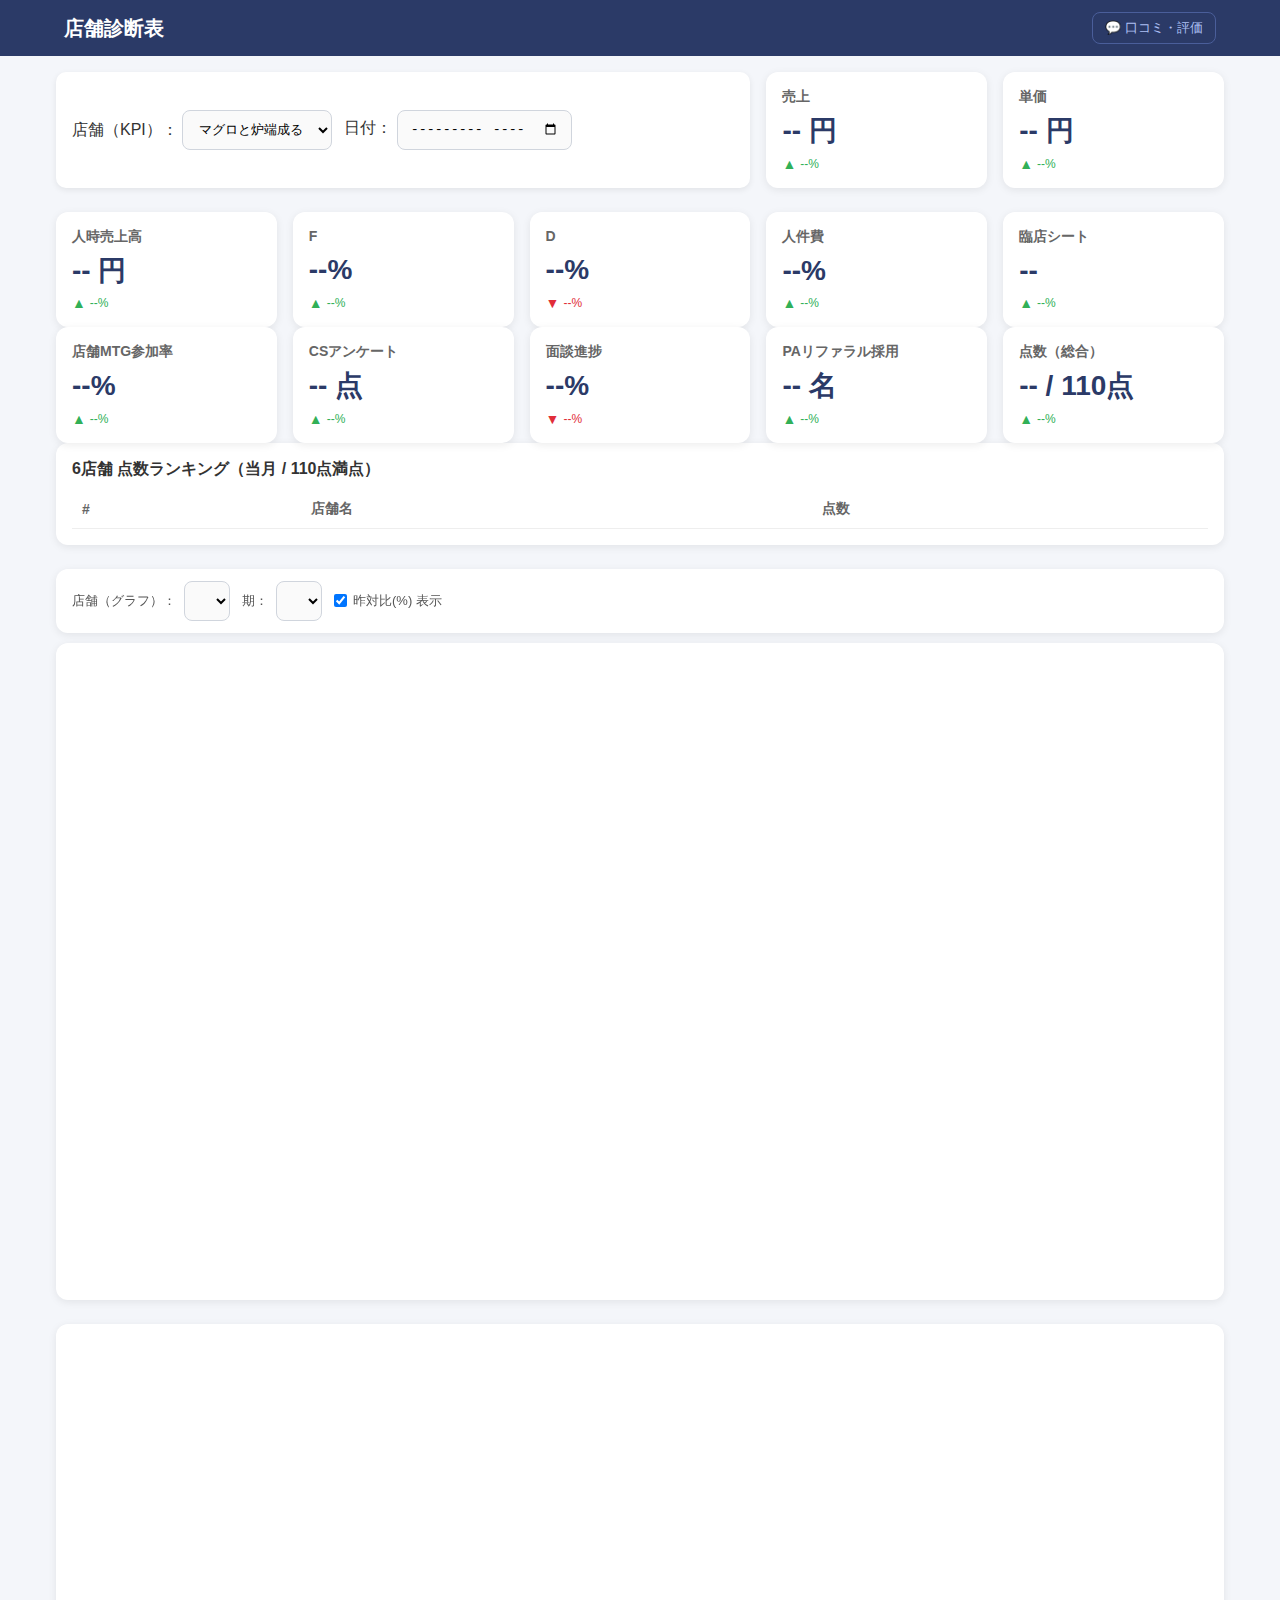
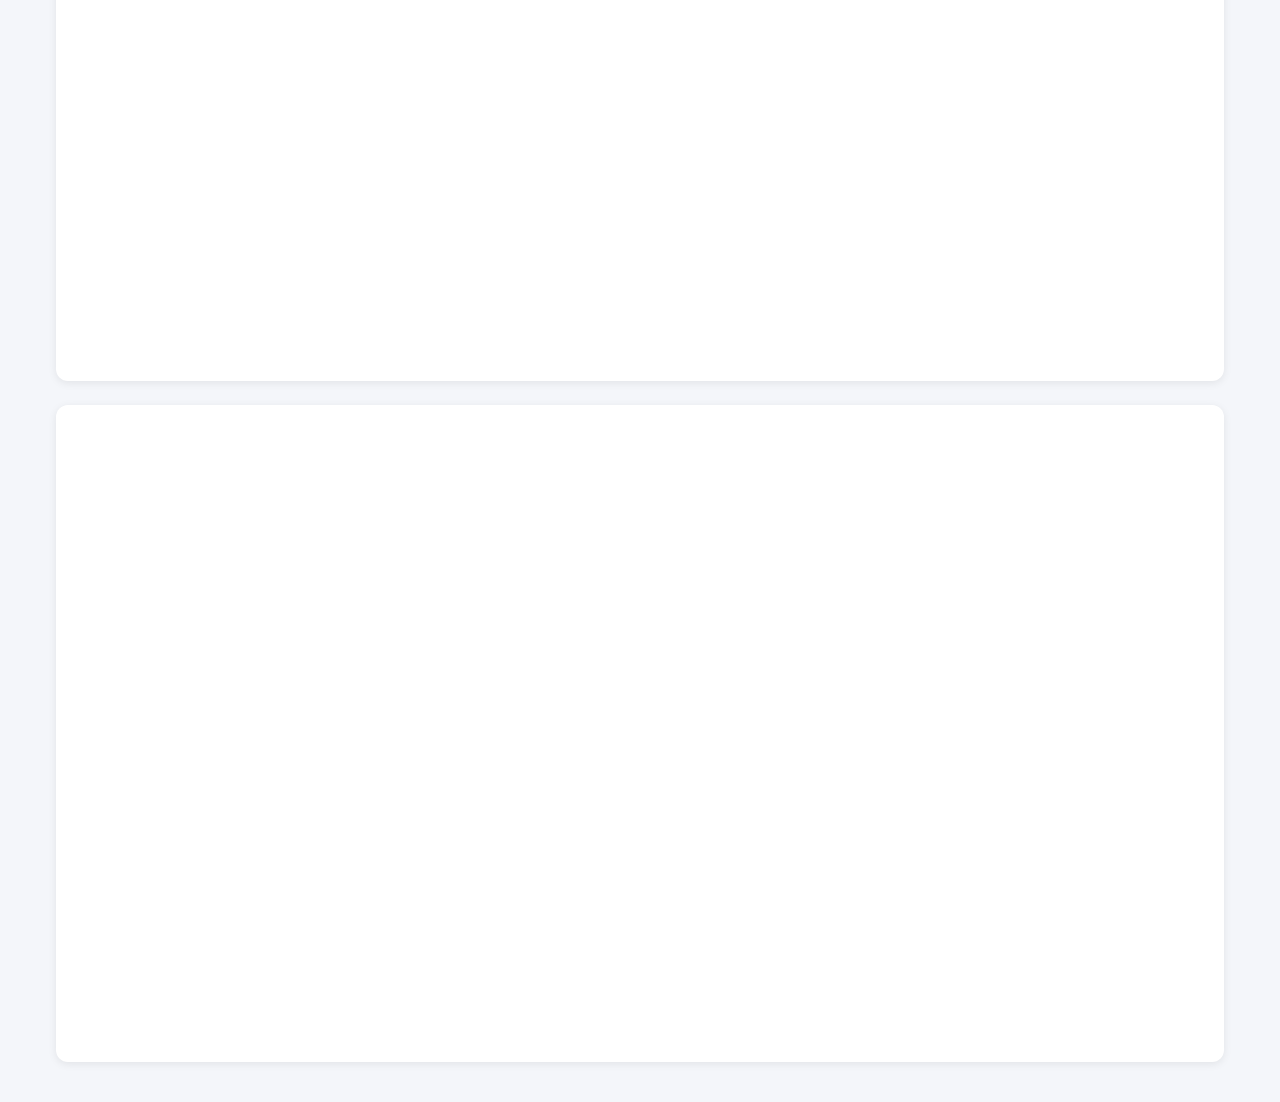
<file: dashboard.html>
<!DOCTYPE html>
<html lang="ja">
<head>
  <meta charset="utf-8">
  <title>マグロと炉端成る：ダッシュボード</title>
  <meta name="viewport" content="width=device-width, initial-scale=1" />
  <style>
    /* ===== Base ===== */
    * { margin: 0; padding: 0; box-sizing: border-box }
    html, body { height: 100%; font-family: "Yu Gothic UI","Hiragino Kaku Gothic Pro",Meiryo,sans-serif; background: #f4f6fa; color: #333 }
    a { text-decoration: none; color: inherit }
    :root { --gap: 16px; --header-h: 56px; }
    .container { max-width: 1200px; margin: 0 auto; padding: 16px }

    /* ===== Header ===== */
    header { background: #2b3a67; color: #fff }
    header .hd-inner { max-width:1200px; margin:0 auto; padding:0 24px; display:flex; align-items:center; justify-content:space-between; height:56px }
    header a.hd-title { color: #fff; font-size: 20px; font-weight: 700 }
    header a.hd-nav { color: #aec0f5; font-size: 13px; display:flex; align-items:center; gap:5px; padding:6px 12px; border:1px solid #4a5e9a; border-radius:8px; transition:background .15s }
    header a.hd-nav:hover { background: #3a4f8a }

    /* ===== Top section ===== */
    .top-section { display: grid; grid-template-columns: 1fr; grid-gap: var(--gap); margin-bottom: 24px }
    @media (min-width: 1024px) {
      .top-section { grid-template-columns: repeat(5, 1fr) }
      .top-section .header-card { grid-column: span 3 }
      .top-section #kpi-sales { grid-column: span 1 }
      .top-section #kpi-unitprice { grid-column: span 1 }
    }
    .header-card { background: #fff; border-radius: 10px; box-shadow: 0 2px 6px rgba(0,0,0,.08); padding: 12px 16px; display: flex; align-items: center; justify-content: space-between }
    .header-controls { display: grid; grid-template-columns: 1fr; gap: 10px }
    .header-card select,.header-card input[type="month"] { padding: 10px 12px; border: 1px solid #d0d5dd; border-radius: 8px; background: #fafafa; min-height: 40px }
    @media (min-width:768px){ .header-controls { display:flex; gap:12px; align-items:center; flex-wrap:wrap } }

    /* ===== KPI cards ===== */
    .kpi-card { background:#fff; border-radius:12px; box-shadow:0 2px 8px rgba(0,0,0,.08); padding:16px; display:flex; flex-direction:column; justify-content:space-between; position:relative; cursor:pointer; min-height:110px }
    .kpi-card h3 { font-size: clamp(12px, 2.2vw, 14px); color:#666; margin-bottom:8px }
    .kpi-card .value { font-size: clamp(22px, 5.5vw, 28px); font-weight:700; color:#2b3a67; line-height:1.2 }
    .kpi-card .trend { display:flex; align-items:center; margin-top:8px; font-size:12px }
    .kpi-card .trend.up{ color:#31b057 } .kpi-card .trend.down{ color:#e12d39 }
    .kpi-card .trend .icon{ margin-right:4px; font-size:14px }
    .edit-btn{ position:absolute; top:8px; right:8px; border:none; background:transparent; cursor:pointer; font-size:18px; color:#98a2b3; padding:6px; border-radius:8px }
    .edit-btn:hover{ background:#f2f4f7; color:#2b3a67 }
    .mini-score{ position:absolute; top:8px; right:44px; background:#eef3ff; color:#2b3a67; padding:3px 9px; border-radius:999px; font-size:12px; font-weight:700 }
    .target-badge{ position:absolute; right:8px; bottom:8px; background:#f9fafb; border:1px solid #e5e7eb; color:#667085; padding:3px 10px; border-radius:999px; font-size:11px }

    /* ===== KPI grid responsiveness ===== */
    .kpi-row { display:grid; grid-gap:var(--gap) }
    @media (max-width: 767.98px) {
      .container { display:grid; grid-template-columns: repeat(2,1fr); grid-gap:var(--gap) }
      .top-section, .kpi-row.row-2, .kpi-row.row-3 { display: contents; }
      .header-card { grid-column: 1 / -1; }
      .kpi-card { min-height:110px }
      .panel,.chart-toolbar,.chart-section{ grid-column:1 / -1; }
    }
    @media (min-width:768px) and (max-width:1023.98px){ .kpi-row { grid-template-columns: repeat(2,1fr) } }
    @media (min-width:1024px){ .kpi-row { grid-template-columns: repeat(5,1fr) } }

    /* ===== Chart toolbar ===== */
    .chart-toolbar{ background:#fff; border-radius:12px; box-shadow:0 2px 8px rgba(0,0,0,.08); padding:12px 16px; margin-bottom:10px; display:flex; gap:12px; align-items:center; flex-wrap:wrap; position:sticky; top: calc(var(--header-h)); z-index:50 }
    .chart-toolbar .group{ display:flex; gap:8px; align-items:center }
    .chart-toolbar label{ font-size:13px; color:#555 }
    .chart-toolbar select{ padding:10px 12px; border:1px solid #d0d5dd; border-radius:8px; background:#fafafa; min-height:40px }

    /* ===== Charts ===== */
    .chart-section{ display:grid; grid-template-columns:1fr; grid-gap:24px; margin-bottom:24px }
    .chart-card{ background:#fff; border-radius:12px; box-shadow:0 2px 8px rgba(0,0,0,.08); position:relative }
    .chart-card canvas{ position:absolute; inset:16px }
    @media (max-width: 767.98px){ .chart-card{ height:280px } }
    @media (min-width: 768px){ .chart-card{ height:0; padding-bottom:56.25% } }

    /* ===== Ranking ===== */
    .panel{ background:#fff; border-radius:12px; box-shadow:0 2px 8px rgba(0,0,0,.08); padding:16px; margin-bottom:24px }
    .panel h4{ margin-bottom:10px }
    .rank-wrap{ overflow-x:auto; -webkit-overflow-scrolling:touch }
    table.rank{ width:100%; border-collapse:collapse; min-width:520px }
    table.rank th, table.rank td{ padding:10px; border-bottom:1px solid #eee; text-align:left; font-size:14px; white-space:nowrap }
    table.rank th{ color:#666 }
    .rank-badge{ display:inline-block; min-width:28px; text-align:center; border-radius:999px; padding:2px 8px; background:#f0f3ff }
    .gold{ background:#fff7d6 } .silver{ background:#f2f4f7 } .bronze{ background:#ffe9d9 }

    /* ===== Modal (two-line title, scrollable, safe spacing) ===== */
    .modal{ position:fixed; inset:0; background:rgba(0,0,0,.35); display:flex; align-items:center; justify-content:center; z-index:1000 }
    .modal[hidden]{ display:none }
    .modal .content{ background:#fff; border-radius:12px; box-shadow:0 10px 24px rgba(0,0,0,.18); padding:16px; min-width:320px; max-width:92vw; max-height:92vh; overflow-y:auto; -webkit-overflow-scrolling:touch; position:relative }
    .modal-head{ display:flex; align-items:flex-start; justify-content:space-between; gap:12px; position:sticky; top:0; background:#fff; margin:-16px -16px 12px -16px; padding:12px 16px; border-bottom:1px solid #eee; border-top-left-radius:12px; border-top-right-radius:12px }
    .title-wrap{ display:flex; flex-direction:column; gap:2px; min-width:0; max-width:calc(100% - 48px) }
    .title-line.store{ font-weight:700; font-size:16px; color:#2b3a67; white-space:nowrap; overflow:hidden; text-overflow:ellipsis }
    .title-line.sub{ font-size:13px; color:#667085; white-space:nowrap; overflow:hidden; text-overflow:ellipsis }
    .close-btn{ width:36px; height:36px; border:none; border-radius:10px; background:#f2f4f7; color:#333; font-size:20px; line-height:1; cursor:pointer; flex:0 0 auto }
    .close-btn:hover{ background:#e5e7eb }
    .form-row{ margin-top:10px }
    .form-row label{ display:block; font-size:12px; color:#555; margin-bottom:4px }
    .form-row input,.form-row textarea{ width:100%; padding:10px; border:1px solid #d0d5dd; border-radius:10px; background:#fafafa }
    .form-row input:focus,.form-row textarea:focus{ outline:none; border-color:#2b3a67; background:#fff }
    .actions{ display:flex; justify-content:flex-end; gap:8px; margin-top:12px; position:sticky; bottom:0; background:#fff; padding-top:8px }
    .btn{ padding:10px 14px; border:none; border-radius:10px; cursor:pointer }
    .btn.cancel{ background:#f2f4f7 } .btn.save{ background:#2b3a67; color:#fff }
    .hint{ font-size:11px; color:#667085; margin-top:6px }

    @media (max-width: 767.98px){
      .container{ padding:12px }
      .kpi-card{ padding:14px; min-height:104px }
      .edit-btn{ top:6px; right:6px }
      .mini-score{ top:6px; right:40px }
      .target-badge{ right:6px; bottom:6px; font-size:10px }
      .modal .content{ width:100vw; height:100dvh; max-width:none; border-radius:0; padding:16px }
      .modal-head{ margin:-16px -16px 12px -16px; padding:12px 16px; border-radius:0 }
    }
  </style>
</head>
<body>
  <header>
    <div class="hd-inner">
      <a class="hd-title" href="index.html">店舗診断表</a>
      <a class="hd-nav" href="reviews.html">&#x1F4AC; 口コミ・評価</a>
    </div>
  </header>

  <div class="container">
    <!-- 上段：ヘッダー + KPI -->
    <div class="top-section">
      <div class="header-card">
        <div class="header-controls">
          <div>
            <label for="store-select">店舗（KPI）：</label>
            <select id="store-select"><option>マグロと炉端成る</option></select>
          </div>
          <div>
            <label for="target-date">日付：</label>
            <input type="month" id="target-date" value="">
          </div>
        </div>
      </div>

      <div class="kpi-card" id="kpi-sales">
        <h3>売上</h3>
        <div class="value">-- 円</div>
        <div class="trend up"><span class="icon">▲</span><span class="percent">--%</span></div>
      </div>
      <div class="kpi-card" id="kpi-unitprice">
        <h3>単価</h3>
        <div class="value">-- 円</div>
        <div class="trend up"><span class="icon">▲</span><span class="percent">--%</span></div>
      </div>
    </div>

    <!-- 2段目 -->
    <div class="kpi-row row-2">
      <div class="kpi-card" id="kpi-labour-sales">
        <h3>人時売上高</h3>
        <div class="value">-- 円</div>
        <div class="trend up"><span class="icon">▲</span><span class="percent">--%</span></div>
      </div>
      <div class="kpi-card" id="kpi-F">
        <h3>F</h3>
        <div class="value">--%</div>
        <div class="trend up"><span class="icon">▲</span><span class="percent">--%</span></div>
      </div>
      <div class="kpi-card" id="kpi-D">
        <h3>D</h3>
        <div class="value">--%</div>
        <div class="trend down"><span class="icon">▼</span><span class="percent">--%</span></div>
      </div>
      <div class="kpi-card" id="kpi-labour-cost">
        <h3>人件費</h3>
        <div class="value">--%</div>
        <div class="trend up"><span class="icon">▲</span><span class="percent">--%</span></div>
      </div>
      <div class="kpi-card" id="kpi-inspection-sheet">
        <h3>臨店シート</h3>
        <div class="value">--</div>
        <div class="trend up"><span class="icon">▲</span><span class="percent">--%</span></div>
      </div>
    </div>

    <!-- 3段目 -->
    <div class="kpi-row row-3">
      <div class="kpi-card" id="kpi-mtg-rate">
        <h3>店舗MTG参加率</h3>
        <div class="value">--%</div>
        <div class="trend up"><span class="icon">▲</span><span class="percent">--%</span></div>
      </div>
      <div class="kpi-card" id="kpi-cs-score">
        <h3>CSアンケート</h3>
        <div class="value">-- 点</div>
        <div class="trend up"><span class="icon">▲</span><span class="percent">--%</span></div>
      </div>
      <div class="kpi-card" id="kpi-interview-progress">
        <h3>面談進捗</h3>
        <div class="value">--%</div>
        <div class="trend down"><span class="icon">▼</span><span class="percent">--%</span></div>
      </div>
      <div class="kpi-card" id="kpi-referral-hires">
        <h3>PAリファラル採用</h3>
        <div class="value">-- 名</div>
        <div class="trend up"><span class="icon">▲</span><span class="percent">--%</span></div>
      </div>
      <div class="kpi-card" id="kpi-score">
        <h3>点数（総合）</h3>
        <div class="value">-- / 110点</div>
        <div class="trend up"><span class="icon">▲</span><span class="percent">--%</span></div>
      </div>
    </div>

    <!-- ランキング -->
    <div class="panel" id="score-ranking">
      <h4>6店舗 点数ランキング（当月 / 110点満点）</h4>
      <div class="rank-wrap">
        <table class="rank" id="score-ranking-table">
          <thead>
            <tr><th>#</th><th>店舗名</th><th>点数</th></tr>
          </thead>
          <tbody></tbody>
        </table>
      </div>
    </div>

    <!-- グラフツールバー -->
    <div class="chart-toolbar">
      <div class="group">
        <label for="chart-store-select">店舗（グラフ）：</label>
        <select id="chart-store-select"></select>
      </div>
      <div class="group">
        <label for="fiscal-year">期：</label>
        <select id="fiscal-year"></select>
      </div>
      <div class="group">
        <label style="display:flex;gap:6px;align-items:center;">
          <input type="checkbox" id="toggle-yoy" checked> 昨対比(%) 表示
        </label>
      </div>
    </div>

    <!-- グラフ -->
    <div class="chart-section">
      <div class="chart-card"><canvas id="salesChart"></canvas></div>
      <div class="chart-card"><canvas id="unitPriceChart"></canvas></div>
      <div class="chart-card"><canvas id="labourSalesChart"></canvas></div>
    </div>
  </div>

  <!-- 数値編集モーダル（2行タイトル） -->
  <div id="edit-modal" class="modal" hidden>
    <div class="content">
      <div class="modal-head">
        <div class="title-wrap">
          <div class="title-line store" id="edit-title-store"></div>
          <div class="title-line sub" id="edit-title-sub"></div>
        </div>
        <button class="close-btn" id="edit-close" aria-label="閉じる">×</button>
      </div>
      <input id="edit-store" type="hidden">
      <input id="edit-month" type="hidden">
      <input id="edit-item" type="hidden">
      <div class="form-row"><label>目標数値</label><input id="edit-target" type="number" step="any" placeholder="例）100000"></div>
      <div class="form-row"><label>実績</label><input id="edit-actual" type="number" step="any" placeholder="例）95000"></div>
      <div class="hint">空欄保存＝未入力として扱います。</div>
      <div class="actions">
        <button class="btn cancel" id="btn-cancel">キャンセル</button>
        <button class="btn save" id="btn-save">保存</button>
      </div>
    </div>
  </div>

  <!-- 仮説・ネクスト＆タスク送信モーダル（2行タイトル） -->
  <div id="detail-modal" class="modal" hidden>
    <div class="content">
      <div class="modal-head">
        <div class="title-wrap">
          <div class="title-line store" id="detail-title-store"></div>
          <div class="title-line sub" id="detail-title-sub"></div>
        </div>
        <button class="close-btn" id="detail-close" aria-label="閉じる">×</button>
      </div>
      <input type="hidden" id="detail-id">
      <input type="hidden" id="detail-store">
      <input type="hidden" id="detail-month">
      <input type="hidden" id="detail-item">
      <div class="form-row"><label>仮説</label><textarea id="detail-hypo" rows="3" placeholder="仮説を入力"></textarea></div>
      <div class="form-row"><label>ネクストアクション</label><textarea id="detail-next" rows="3" placeholder="次にやることを入力"></textarea></div>
      <div class="actions"><button class="btn save" id="btn-detail-save">仮説・ネクストを保存</button></div>
      <hr style="margin:12px 0;">
      <input type="hidden" id="task-item">
      <div class="form-row"><label>タスク</label><input id="task-detail" type="text" placeholder="例：棚割り見直し"></div>
      <div class="form-row"><label>期限</label><input id="task-due" type="date"></div>
      <div class="form-row"><label>責任者</label><input id="task-owner" type="text" placeholder="例：佐藤"></div>
      <div class="actions"><button class="btn save" id="btn-detail-send">タスク送信</button></div>
    </div>
  </div>

  <!-- SPA版スクリプト -->
  <script type="module" src="script.js"></script>
</body>
</html>
</file>
